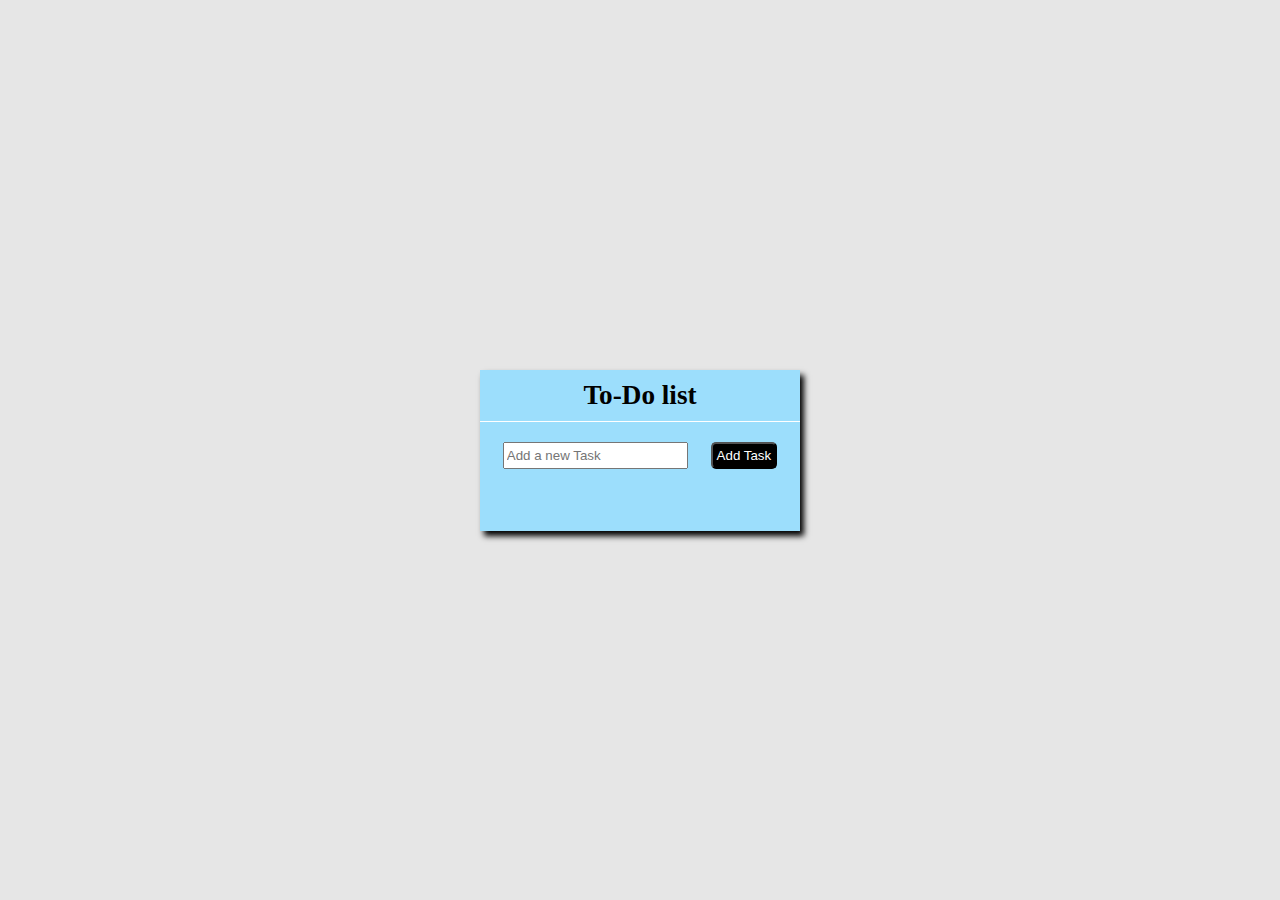
<file: index.html>
<!DOCTYPE html>
<html lang="en">
  <head>
    <meta charset="UTF-8" />
    <meta name="viewport" content="width=device-width, initial-scale=1.0" />
    <title>To-Do list project</title>
    <!-- link stylesheet -->
    <link rel="stylesheet" href="style.css" />
  </head>
  <body>
    <!-- container div -->
    <div class="container">
      <!-- header to do list -->
      <div class="header">To-Do list</div>
      <div class="addTask">
        <input type="text" placeholder="Add a new Task" id="inputTask" />
        <button onclick="addTask()">Add Task</button>
      </div>
      <ul class="taskList" id="taskList"></ul>
    </div>

    <!-- script javascript code -->
    <script src="script.js"></script>
  </body>
</html>
</file>
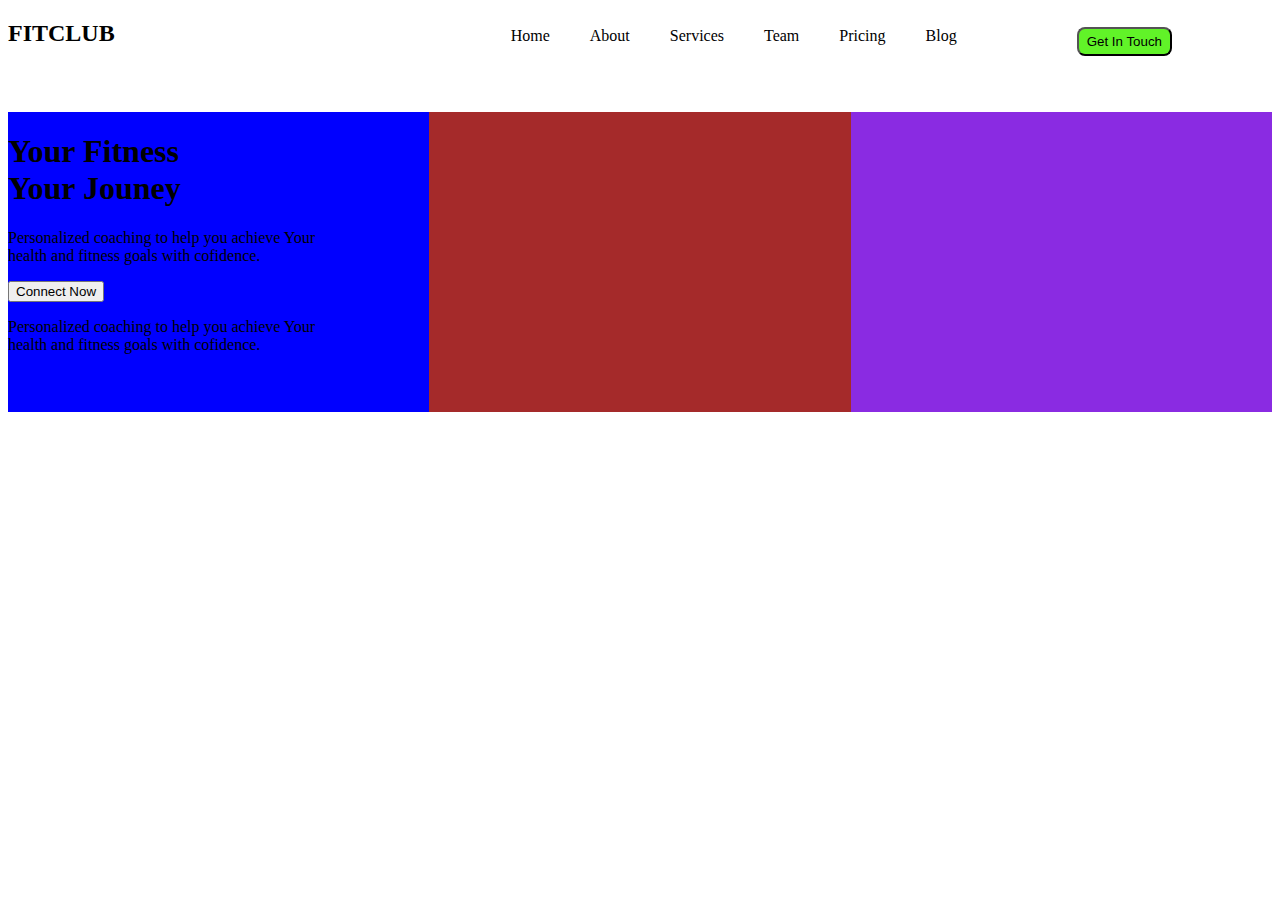
<file: Fitclub.html>
<!DOCTYPE html>
<html lang="en">
<head>
        <meta charset="UTF-8">
        <meta name="viewport" content="width=device-width, initial-scale=1.0">
         <link rel="stylesheet" href="https://cdnjs.cloudflare.com/ajax/libs/font-awesome/6.5.0/css/all.min.css">
         <link rel="stylesheet" href="fitclub.css">
        <title>FITCLUB</title>
    </head>
    <body>
        <header class="header">
            <div class="logo"><h2>FITCLUB</h2></div>
            <nav class="navbar">
                <ul>
                    <li><a href="#home">Home</a></li>
                    <li><a href="#about">About</a></li>
                    <li><a href="#service">Services</a></li>
                    <li><a href="#team">Team</a></li>
                    <li><a href="#price">Pricing</a></li>
                    <li><a href="#blog">Blog</a></li>
                    <div class="touch-but"><button>Get In Touch</button></div>
                </ul>
            </nav>
            <div class="nav-icon"><a href=""><i class="fa-solid fa-bars"></i></a></div>
            </div>
        </header>

        <section class="home-page">
            <div class="content">
                 <h1>Your Fitness <br> <span>Your Jouney</span></h1>
                 <p>Personalized coaching to help you achieve Your <br>health and fitness goals with cofidence.</p>
                 <button>Connect Now</button>
                 <p>Personalized coaching to help you achieve Your <br>health and fitness goals with cofidence.</p>
            </div>
            <div class="image">
                <!-- <img src="https://plus.unsplash.com/premium_photo-1664910806127-d52cb0e0d091?q=80&w=1470&auto=format&fit=crop&ixlib=rb-4.1.0&ixid=M3wxMjA3fDB8MHxwaG90by1wYWdlfHx8fGVufDB8fHx8fA%3D%3D" alt="fitness-image"> -->
            </div>
            <div class="improve-cont"></div>
        </section>

        <!-- <main class="main">
            <div class="home-container">
                <div class="content">
                    <h1>Your Fitness <br> <span>Your Jouney</span></h1>
                    <p>Personalized coaching to help you achieve Your <br>health and fitness goals with cofidence.</p>
                    <button>Connect Now</button>

                    <div class="reting">
                    
                        <p>Thousands trust it for a reason join <br>team and discover the benefits</p>
                    </div>
                </div>

                <div class="image"><img src="https://images.unsplash.com/photo-1571019613454-1cb2f99b2d8b?q=80&w=1470&auto=format&fit=crop&ixlib=rb-4.1.0&ixid=M3wxMjA3fDB8MHxwaG90by1wYWdlfHx8fGVufDB8fHx8fA%3D%3D" alt="imag fitclub1 "></div>
                <div class="">
                    <div>WORKOUTS <br>THAT IMPROVE <br>AS YOU DO</div>
                    <div>health fitness workouts cleare thinking</div>
                </div>
            </div>
        </main> -->
    </body>
</html>
</file>
<file: style.css>
/* body tags styling */
body{
    margin: 0;
    padding: 0;
    display: flex;
    justify-content: center;
    align-items: center;
    height: 100vh;
    background-color: rgb(230,230,230);
}

/* main container */
.container{
    border: none;
    border-radius: 50;
    background-color: rgb(156,222,252);
    height: auto;
    width: 25vw;
    box-shadow: 4px 5px 6px;
}

/* header style */
.header{
    text-align: center;
    padding: 10px;
    font-size: 1.7em;
    font-weight: 900;
    border-bottom: 0.5px solid white;
    margin-bottom: 20px;
}

/* taskadd style */
.addTask{
    display: flex;
    justify-content: space-evenly;
}

/* input style */
.input{
    padding: 7px;
    border-radius: 5px;
}

/* button style */
button{
    background-color: rgb(0, 0, 0);
    color: rgb(255,255,255);
    padding: 4px;
    border-radius: 5px;
}

/* button hover */
button:hover{
    border: 1px solid black;
    box-shadow: 2px 2px 2px;
}

/* unorderd list */
ul{
    list-style: none;
    padding: 15px;
}

/* list style */
li{
    display: flex;
    justify-content: space-between;
    border: 1px solid white;
    border-radius: 5px;
    padding: 8px;
    margin-bottom: 7px;
}
</file>
<file: fitclub.css>
.header{
    display: inline;
    height: 60px;
    width: auto;
}
.navbar ul{
    display: flex;
    justify-content: end;
    gap: 40px;
    position: relative;
    bottom: 40px;
    right: 100px;
    list-style: none;
}
.navbar ul li a{
    color: black;
    text-decoration: none;
}
.navbar ul li a:hover{
    text-decoration: underline rgb(97, 243, 40);
    text-decoration-thickness: 15%;
}
.touch-but button{
    margin-left: 80px;
    background-color: rgb(97, 243, 40);
    color: black;
    padding: 5px 8px;
    border-radius: 8px;
}
.nav-icon{
    display: flex;
    justify-content: end;
    font-size: 36px;
    /* background-color: red; */
    position: relative;
    bottom: 40px;
    margin-right: 20px;
}
 @media (min-width: 935px){
  .nav-icon{
    display: none;
  }
}

 @media (max-width: 935px){
  .navbar{
    display: none;
  }

}

/* .image img{
  height: 300px;
  width: auto;
}

.home-container{
  display: grid;
  grid-template-rows: 50px;
  grid-template-columns: 1fr 1fr 1fr;
  gap: 40px;
  grid-template-areas: 
  "";
  
} */

.home-page{
  background-color: brown;
  display: grid;
  grid-template-rows: 300px;
  grid-template-columns: 1fr 1fr 1fr;
  grid-template-areas: 
  "content image improve-cont";
}
@media (max-width: 935px){
  .home-page{
 grid-template-rows: 200px;
     grid-template-columns: 1fr;
     grid-template-areas: 
     "content"
     "image"
     "improve-cont";
  }
  }


.content{
  background-color: blue;
}
.image img{
  background-color: darkmagenta;
  height: 100%;
  width: auto;
}

.improve-cont{
  background-color: blueviolet;
}
</file>
